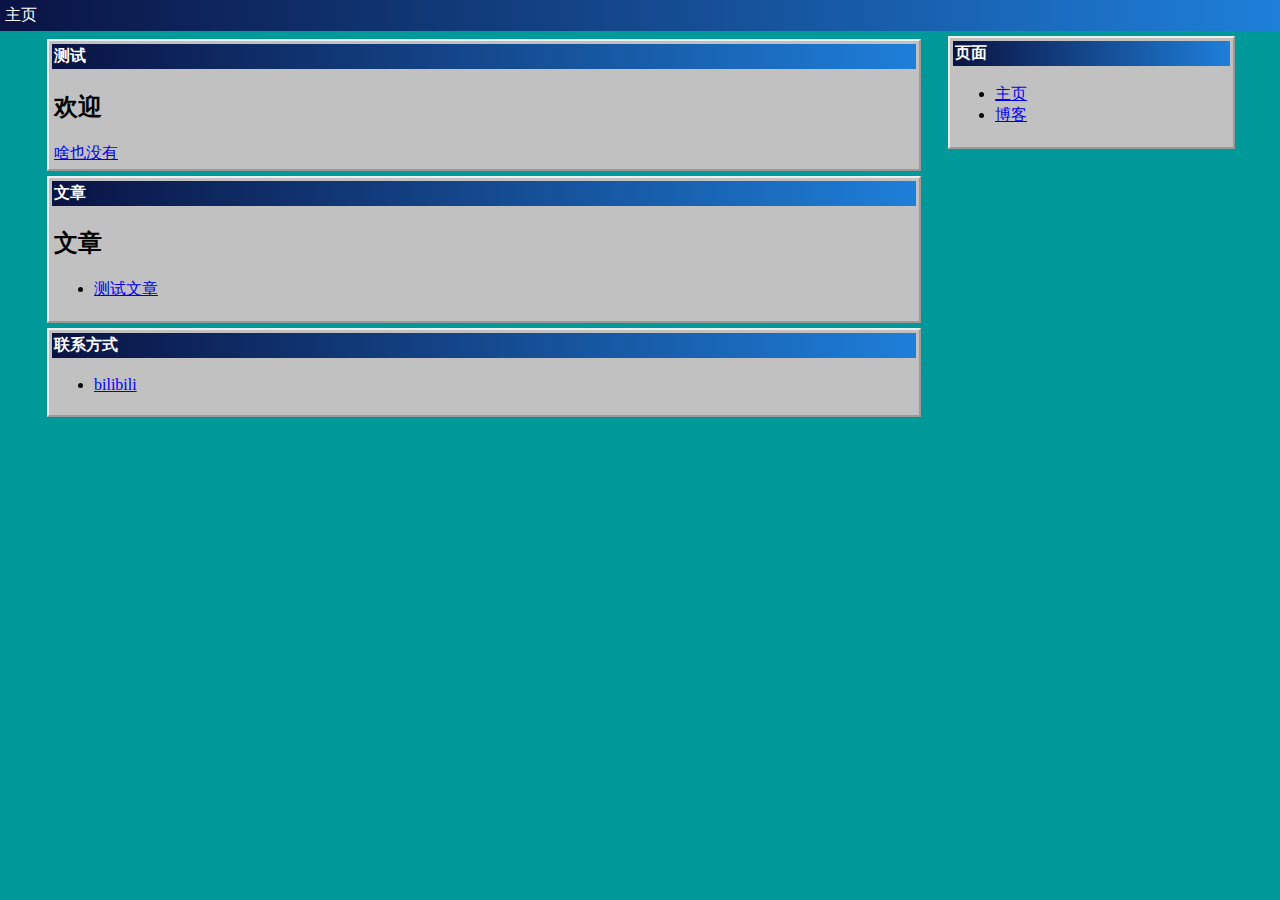
<file: index.html>
<!DOCTYPE html>
<html>

<head>
    <meta charset="utf-8">
    <title>主页</title>
    <link rel="stylesheet" type="text/css" href="style.css">
    
</head>

<body>
    <div class='header'>
        <div class='card3'>
            <a class='card4' href='https://qqqqqwww993.github.io'>主页</a>
        </div>
    </div>
  <div class='layout'>
    
    <div>
        <div style="height: 30.725px;"></div>
        <div class='card'>
            <div class='card1'>
                <b>测试</b>
            </div>
            <div class='card2'>
                <h2>
                    欢迎
                </h2>
                <a href='#'>啥也没有</a>
            </div>
        </div>
        <div class='card'>
            <div class='card1'>
                <b>文章</b>
            </div>
            <div class='card2'>
                <h2>
                    文章
                </h2>
                <ul>
                    <li><a href='/blog/2024062901.html'>测试文章</a></li>
                </ul>

            </div>
        </div>
        <div class='card'>
            <div class='card1'>
                <b>联系方式</b>
            </div>
            <div class='card2'>
                <ul>
                    <li><a href='https://www.bilibili.com/1282151850'>bilibili</a></li>
                </ul>

            </div>
        </div>
    </div>
    <div class='sidebar' id='aside-content'>
        <div style='direction: ltr;'>
            <div style="height: 30.725px;"></div>
            <div class='card'>
                <div class='card1'>
                    <b>页面</b>
                </div>
                <div class='card2'>
                    <ul>
                        <li><a href='/index.html'>主页</a></li>
                        <li><a href='/blog/'>博客</a></li>
                    </ul>
                </div>
            </div>
        </div>
    </div>
  </div>
    
</body>

</html>
</file>
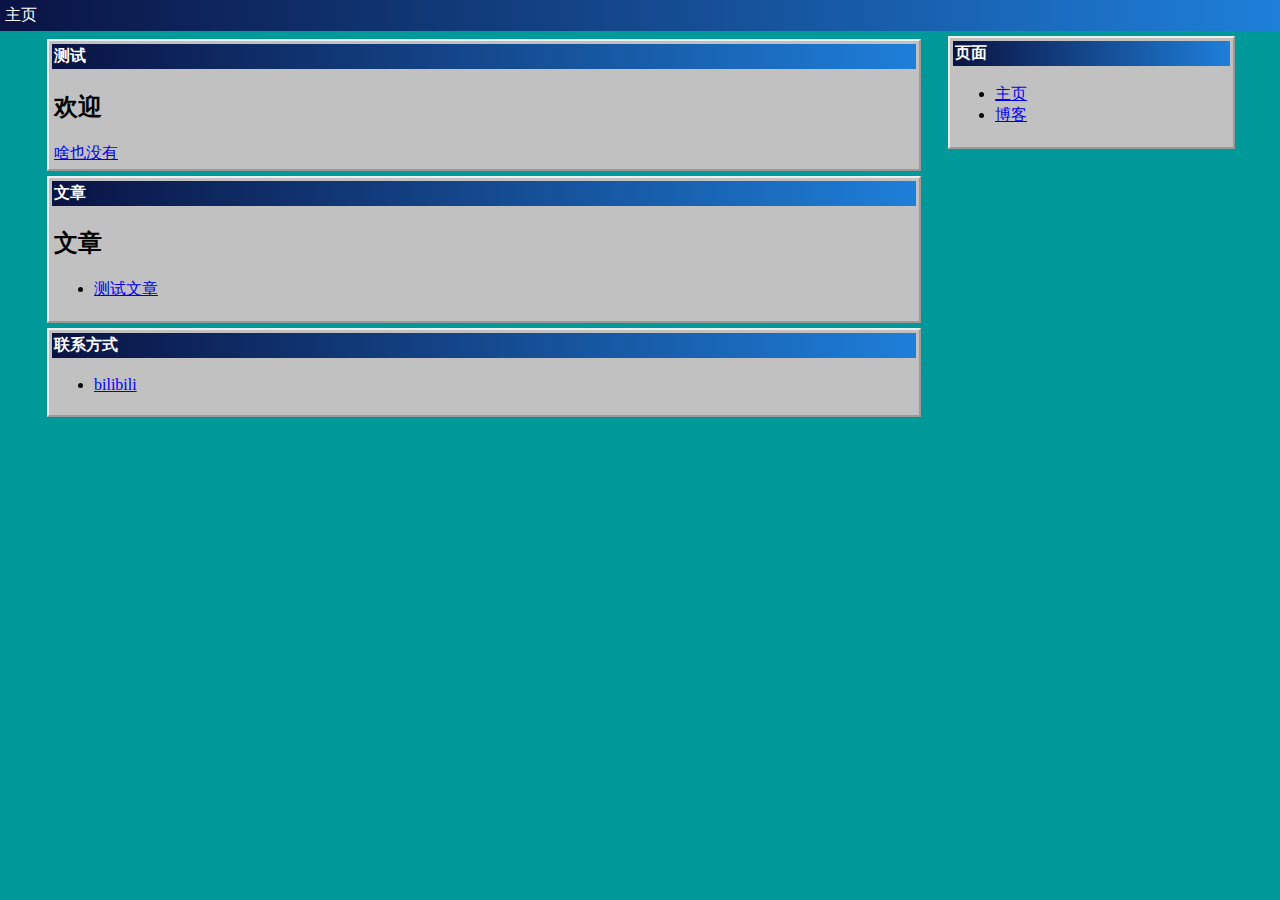
<file: runoob-test (1).html>
<!DOCTYPE html>
<html>

<head>
    <meta charset="utf-8">
    <title>文档标题</title>

    <style>
        * {
         -webkit-box-sizing: border-box;
         -moz-box-sizing: border-box;
         box-sizing: border-box;
        }
        .layout>div:first-child {
          width: 74%;
        }
        @media screen and (min-width: 900px) {
         #aside-content {
           padding-left: 15px;
          }
        }
        #aside-content {
          width: 26%;
        }
        @media screen and (max-width: 900px) {
          #aside-content {
            width: 100%;
          }
        }
        .layout>div:first-child:not(.recent-posts) {
          -webkit-align-self: flex-start;
          align-self: flex-start;
          -ms-flex-item-align: start;
          padding: 3px 2px;
        }
               
                .qwq{
           position: fixed;
           left: 25%;
           top: 0;
           width: 75%;
           height: 100%;
           overflow-y: auto;
                }
                .header {
         position: fixed;
         left: 0;
         top: 0;
         width: 100%;
         z-index: 1;
                }
                body{
         font-family: serif;
         background-color: #009999;
         margin: 0;
         padding: 0;
                }
                .card{
         margin: 5px;
         border: 2px outset;
         background-color: #c1c1c1;
         padding: 3px;
                }
                .card1{
         background-image: linear-gradient(to right,#0a1343,#1e7fd9);
         padding: 2px;
         color: white;
                }
                .card2{
         padding: 2px;
                }
                .card3{
         background-image: linear-gradient(to right,#0a1343,#1e7fd9);
         padding: 5px;
         color: white;
                }
                .card4{
         color: inherit;
         text-decoration: none;
                }
              .layout {
        display: -webkit-box;
        display: -moz-box;
        display: -webkit-flex;
        display: -ms-flexbox;
        display: box;
        display: flex;
        flex-wrap: wrap;
        -webkit-box-flex: 1;
        -moz-box-flex: 1;
        -o-box-flex: 1;
        box-flex: 1;
        -webkit-flex: 1 auto;
        -ms-flex: 1 auto;
        flex: 1 auto;
        margin: 0 auto;
        max-width: 1200px;
        width: 100%;
               }
    </style>
</head>

<body>
    <div class='header'>
        <div class='card3'>
            <a class='card4' href='https://qqqqqwww993.github.io'>主页</a>
        </div>
    </div>
    <div class='layout'>

        <div>
            <div style="height: 30.725px;"></div>
            <div class='card'>
                <div class='card1'>
                    <b>测试</b>
                </div>
                <div class='card2'>
                    <h2>
                        欢迎
                    </h2>
                    <a href='#'>啥也没有</a>
                </div>
            </div>
            <div class='card'>
                <div class='card1'>
                    <b>文章</b>
                </div>
                <div class='card2'>
                    <h2>
                        文章
                    </h2>
                    <ul>
                        <li><a href='/blog/2024062901.html'>测试文章</a></li>
                    </ul>

                </div>
            </div>
            <div class='card'>
                <div class='card1'>
                    <b>联系方式</b>
                </div>
                <div class='card2'>
                    <ul>
                        <li><a href='https://www.bilibili.com/1282151850'>bilibili</a></li>
                    </ul>

                </div>
            </div>
        </div>
        <div class='sidebar' id='aside-content'>
            <div style='direction: ltr;'>
                <div style="height: 30.725px;"></div>
                <div class='card'>
                    <div class='card1'>
                        <b>页面</b>
                    </div>
                    <div class='card2'>
                        <ul>
                            <li><a href='/index.html'>主页</a></li>
                            <li><a href='/blog/'>博客</a></li>
                        </ul>
                    </div>
                </div>
            </div>
        </div>
    </div>

</body>

</html>
</file>
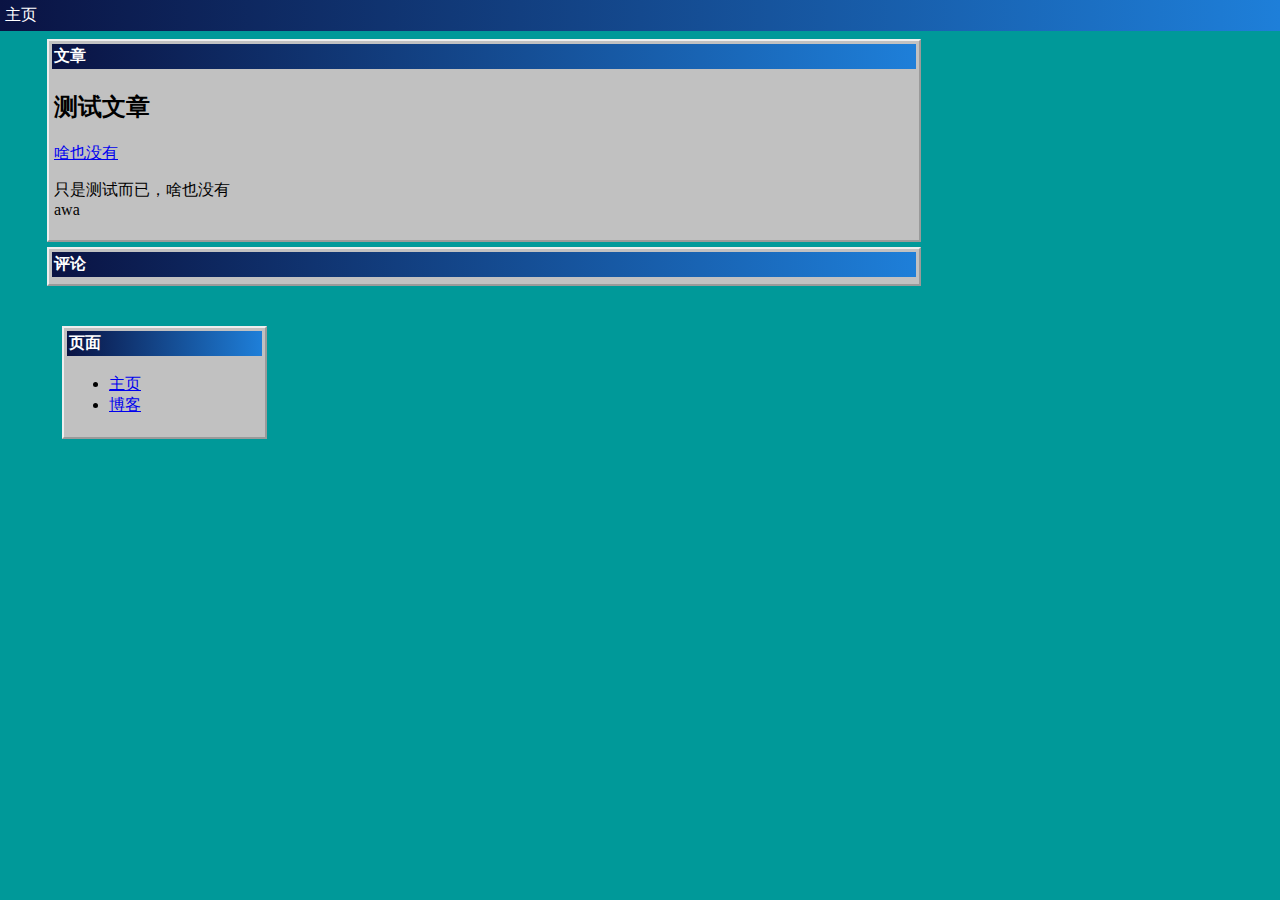
<file: blog/2024062901.html>
<!DOCTYPE html>
<html>

<head>
    <meta charset="utf-8">
    <title>主页</title>
    <link rel="stylesheet" type="text/css" href="https://qqqqqwww993.github.io/style.css">

</head>

<body>
    <div class='header'>
        <div class='card3'>
            <a class='card4' href='https://qqqqqwww993.github.io'>主页</a>
        </div>
    </div>
    <div class='layout'>

        <div>
            <div style="height: 30.725px;"></div>
            <div class='card'>
                <div class='card1'>
                    <b>文章</b>
                </div>
                <div class='card2'>
                    <h2>
                        测试文章
                    </h2>
                    <a href='#'>啥也没有</a>
                    <p>
                        只是测试而已，啥也没有<br />
                        awa
                    </p>
                </div>
            </div>
              <div class='card'>
                <div class='card1'>
                    <b>评论</b>
                </div>
                <div class='card2'>
                   <script src="https://giscus.app/client.js"
        data-repo="qqqqqwww993/qqqqqwww993.github.io"
        data-repo-id="R_kgDOMJtFFw"
        data-category="Announcements"
        data-category-id="DIC_kwDOMJtFF84ChMRI"
        data-mapping="pathname"
        data-strict="0"
        data-reactions-enabled="1"
        data-emit-metadata="0"
        data-input-position="bottom"
        data-theme="noborder_gray"
        data-lang="zh-CN"
        crossorigin="anonymous"
        async>
</script>
            </div>
     
        </div>
        <div class='sidebar' id='aside-content'>
            <div style='direction: ltr;'>
                <div style="height: 30.725px;"></div>
                <div class='card'>
                    <div class='card1'>
                        <b>页面</b>
                    </div>
                    <div class='card2'>
                        <ul>
                            <li><a href='/index.html'>主页</a></li>
                            <li><a href='/blog/'>博客</a></li>
                        </ul>
                    </div>
                </div>
            </div>
        </div>
    </div>

</body>

</html>
</file>
<file: style.css>
* {
          -webkit-box-sizing: border-box;
          -moz-box-sizing: border-box;
          box-sizing: border-box;
         }
         .layout>div:first-child {
           width: 74%;
         }
         @media screen and (min-width: 900px) {
          #aside-content {
            padding-left: 15px;
           }
         }
         #aside-content {
           width: 26%;
         }
         @media screen and (max-width: 900px) {
           #aside-content {
             width: 100%;
           }
         }
         .layout>div:first-child:not(.recent-posts) {
           -webkit-align-self: flex-start;
           align-self: flex-start;
           -ms-flex-item-align: start;
           padding: 3px 2px;
         }
       
        .qwq{
            position: fixed;
            left: 25%;
            top: 0;
            width: 75%;
            height: 100%;
            overflow-y: auto;
        }
        .header {
          position: fixed;
          left: 0;
          top: 0;
          width: 100%;
          z-index: 1;
        }
        body{
          font-family: serif;
          background-color: #009999;
          margin: 0;
          padding: 0;
        }
        .card{
          margin: 5px;
          border: 2px outset;
          background-color: #c1c1c1;
          padding: 3px;
        }
        .card1{
          background-image: linear-gradient(to right,#0a1343,#1e7fd9);
          padding: 2px;
          color: white;
        }
        .card2{
          padding: 2px;
        }
        .card3{
          background-image: linear-gradient(to right,#0a1343,#1e7fd9);
          padding: 5px;
          color: white;
        }
        .card4{
          color: inherit;
          text-decoration: none;
        }
      .layout {
         display: -webkit-box;
         display: -moz-box;
         display: -webkit-flex;
         display: -ms-flexbox;
         display: box;
         display: flex;
         flex-wrap: wrap;
         -webkit-box-flex: 1;
         -moz-box-flex: 1;
         -o-box-flex: 1;
         box-flex: 1;
         -webkit-flex: 1 auto;
         -ms-flex: 1 auto;
         flex: 1 auto;
         margin: 0 auto;
         max-width: 1200px;
         width: 100%;
       }
</file>
